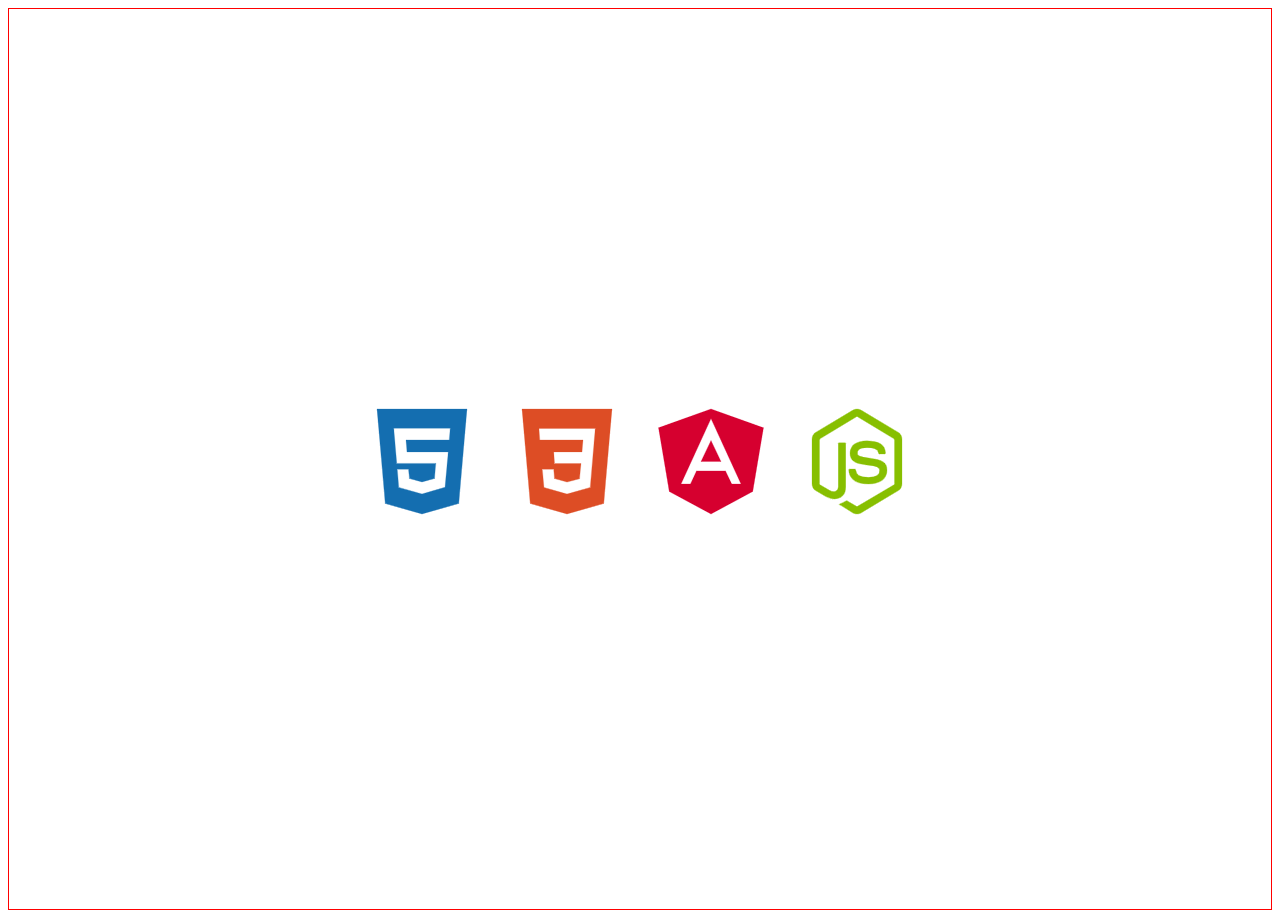
<file: index.html>
<!DOCTYPE html>
<!-- saved from url=(0030)http://127.0.0.1:5500/one.html -->
<html lang="en"><head><meta http-equiv="Content-Type" content="text/html; charset=UTF-8">
    

    <title>호버 상세설명 상품목록</title>
    <link rel="stylesheet" href="./index_files/style.css">
</head>
<body>

    <div class="container">
        <div class="icon">
            <img src="./index_files/icon-01.png" alt="">
            <span>
                This HTML tutorial contains hundreds of HTML examples.
            </span>
        </div>
        <div class="icon">
            <img src="./index_files/icon-02.png" alt="">
            <span>
                This CSS tutorial contains hundreds of CSS examples.
            </span>
        </div>
        <div class="icon">
            <img src="./index_files/icon-03.png" alt="">
            <span>
                AngularJS extends HTML with new attributes.
            </span>
        </div>
        <div class="icon">
            <img src="./index_files/icon-04.png" alt="">
            <span>
                Node.js is an open source server environment.
            </span>
        </div>
    </div>
<!-- Code injected by live-server -->
<script>
	// <![CDATA[  <-- For SVG support
	if ('WebSocket' in window) {
		(function () {
			function refreshCSS() {
				var sheets = [].slice.call(document.getElementsByTagName("link"));
				var head = document.getElementsByTagName("head")[0];
				for (var i = 0; i < sheets.length; ++i) {
					var elem = sheets[i];
					var parent = elem.parentElement || head;
					parent.removeChild(elem);
					var rel = elem.rel;
					if (elem.href && typeof rel != "string" || rel.length == 0 || rel.toLowerCase() == "stylesheet") {
						var url = elem.href.replace(/(&|\?)_cacheOverride=\d+/, '');
						elem.href = url + (url.indexOf('?') >= 0 ? '&' : '?') + '_cacheOverride=' + (new Date().valueOf());
					}
					parent.appendChild(elem);
				}
			}
			var protocol = window.location.protocol === 'http:' ? 'ws://' : 'wss://';
			var address = protocol + window.location.host + window.location.pathname + '/ws';
			var socket = new WebSocket(address);
			socket.onmessage = function (msg) {
				if (msg.data == 'reload') window.location.reload();
				else if (msg.data == 'refreshcss') refreshCSS();
			};
			if (sessionStorage && !sessionStorage.getItem('IsThisFirstTime_Log_From_LiveServer')) {
				console.log('Live reload enabled.');
				sessionStorage.setItem('IsThisFirstTime_Log_From_LiveServer', true);
			}
		})();
	}
	else {
		console.error('Upgrade your browser. This Browser is NOT supported WebSocket for Live-Reloading.');
	}
	// ]]>
</script>


</body></html>
</file>
<file: index_files/style.css>
@import url('https://fonts.googleapis.com/css2?family=Noto+Sans+KR&display=swap');

body{
    /* 기본설정 */
    font-family: 'Raleway', sans-serif;
    color: #222;
    line-height: 1.5em;
    font-weight: 300;
}

a{
    color: #222;
    text-decoration: none;
}
.container{
    border: 1px solid red;
    /* flex가 뭔지 알아보기 */
    display: flex;
    /* 수평 중앙 */
    justify-content: center;
    /* 수직 중앙 */
    align-items: center;
    height: 100vh;
    
}
.icon{
    position: relative;
    /* 좌표잡기 */
    width: 125px;
    height: 125px;
    /* 인라인 태그는 좌우 마진 가능 */
    margin: 10px;
}
.icon span{
    /* 위의 요소의 자손이됨 */
    position: absolute;
    background-color: black;
    color: white;
    width: 300px;
    top: -80px;
    text-align: center;
    padding: 10px;
    border-radius: 5px;
    left: 50%;
    transform: translateX(-50%);
    /* display: none; */
    opacity: 0;
    transition: 0.5s;
    /* 자리는 있으나 안보임 */
    visibility: hidden;
}

.icon span::after{
    content: '';
    position: absolute;
    background-color: black;
    width: 10px;
    height: 10px;
    transform: rotate(45deg) translateX(-50%);
    bottom: -5px;
    left: 50%;
}

.icon:hover span {
    /* display: block; */
    opacity: 1;
    visibility: visible;
}
</file>
